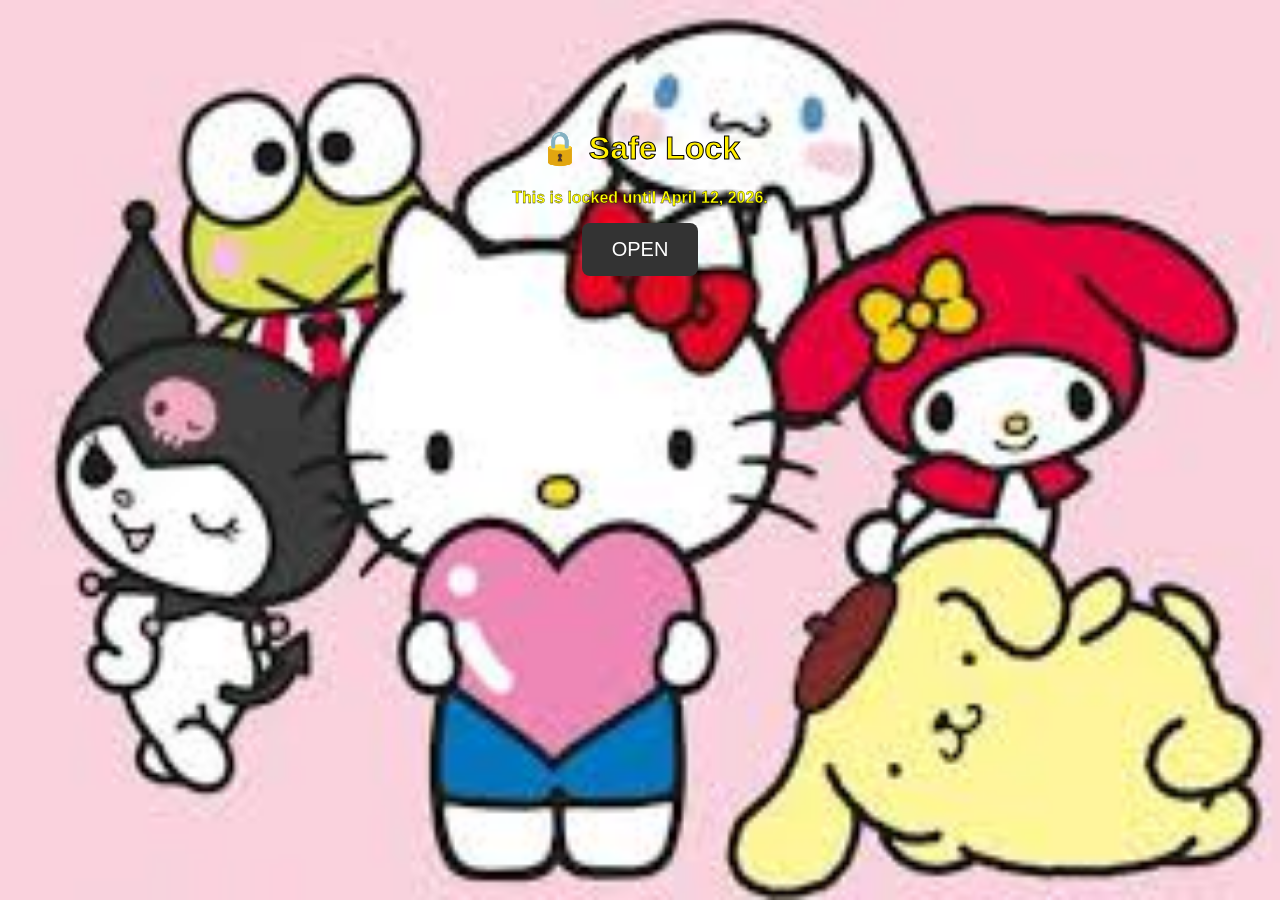
<file: index.html>
<!DOCTYPE html>
<html lang="en">
<head>
    <meta charset="UTF-8">
        <meta name="viewport" content="width=device-width, initial-scale=1.0">
    <title>The Vault Gate</title>
    <style>
        body {
            
            background-image: url('pic1.png'); 
            background-size: 100% 100%;
            background-position: center;
            background-repeat: no-repeat;
            background-attachment: fixed;
        }



        body { font-family: sans-serif; text-align: center; padding-top: 100px; background-color: #f4f4f4; }
        .gate-btn { 

            padding: 15px 30px; font-size: 20px; cursor: pointer; 
            background-color: #333; color: white; border: none; border-radius: 8px;
        }
        .gate-btn:hover { background-color: #555; }
    </style>
</head>
<body>

    <h1 style="-webkit-text-stroke: 1px rgb(0, 0, 0); color: rgb(255, 238, 0);"  >🔒  Safe Lock</h1>
    <p style="font-weight: bold; color: yellow; text-shadow: #555; -webkit-text-stroke: 0.3px #000000;">This  is locked until <strong>April 12, 2026</strong>.</p>
    
    <!-- The user must press this button to try and unlock -->
    <button class="gate-btn" onclick="tryUnlock()">OPEN</button>

    <script>
function tryUnlock() {
    // 1. Set the exact target date and time (April 12, 2026, at Midnight)
    const unlockDate = new Date("2026-04-12T00:00:00").getTime();
    const now = new Date().getTime();

    // 2. Calculate the difference
    const timeLeft = unlockDate - now;

        if (timeLeft <= 0) {
            // SUCCESS: The time has passed
            alert("🔓 Access Granted! Welcome to the main page.");
            window.location.href = "main.html";
            
        } else {
            // FAIL: Calculate exact days, hours, and minutes remaining
            const days = Math.floor(timeLeft / (1000 * 60 * 60 * 24));
            const hours = Math.floor((timeLeft % (1000 * 60 * 60 * 24)) / (1000 * 60 * 60));
            const minutes = Math.floor((timeLeft % (1000 * 60 * 60)) / (1000 * 60));

            // 3. Show the detailed pop-up
            alert("🔒 WEBSITE LOCKED\n\nRequirements not yet met. Please wait:\n" + 
                days + " Day(s), " + 
                hours + " Hour(s), and " + 
                minutes + " Minute(s).");
        }
    }

    </script>

</body>
</html>
</file>
